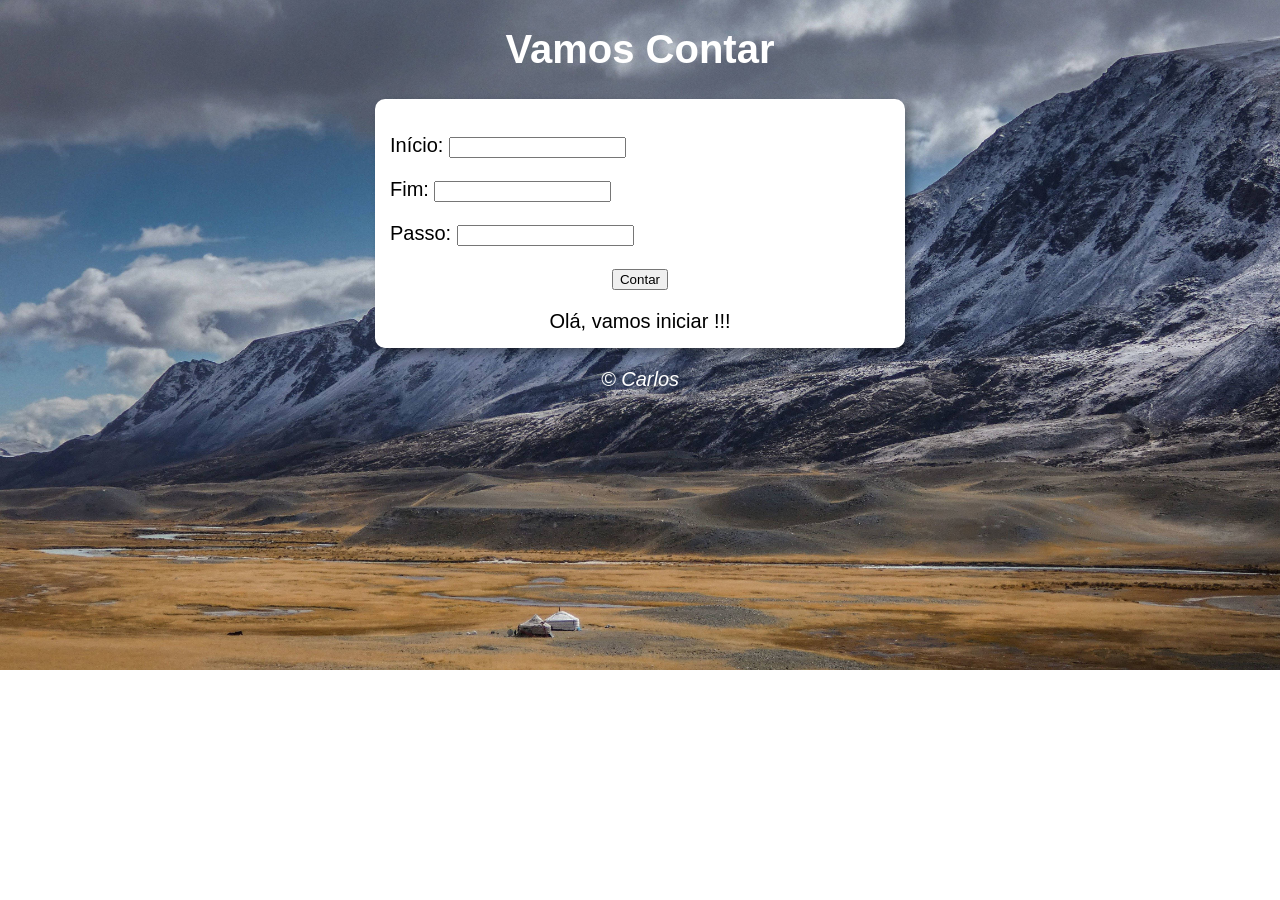
<file: index.html>
<!DOCTYPE html>
<html lang="pt-br">
<head>
    <meta charset="UTF-8">
    <meta http-equiv="X-UA-Compatible" content="IE=edge">
    <meta name="viewport" content="width=device-width, initial-scale=1.0">
    <link rel="stylesheet" href="style.css">
    <title>Contador</title>
</head>
<body>
    <header>
        <h1>Vamos Contar</h1>
    </header>
    <section>
        <div>
            <p>Início:
                <input type="number" name="inicio" id="inicio">
            </p>
            <p>Fim:
                <input type="number" name="fim" id="fim">
            </p>
            <p>Passo:
                <input type="number" name="passo" id="passo">
            </p>
            <p id="par">
                <input type="button" value="Contar" onclick="contar()" id="cont">
            </p>
        </div>
        <div id="res">
            Olá, vamos iniciar !!!
        </div>
    </section>
    <footer>
        <p>&copy; Carlos</p>
    </footer>
    <script src="script.js"></script>
</body>
</html>
</file>
<file: style.css>
body{
    background-image: url("terra.jpeg") ;
    background-repeat: no-repeat;
    background-size: cover;
    
    font: 15pt Arial;
    

}
header{
    color: white;
    text-align: center;
}
section{
    background-color: white;
    border-radius: 10px;
    padding: 15px;
    width: 500px;
    margin: auto;
    box-shadow: 5px 5px 10px rgba(0, 0, 0, 0.356);
}

footer{
    color: white;
    text-align: center;
    font-style: italic;
}
#par{
    text-align: center;
}

#res{
    text-align: center;
}
</file>
<file: estilo.css>
body{
    background-image: url("terra.jpeg") ;
    background-repeat: no-repeat;
    background-size: cover;
    
    font: 15pt Arial;
    

}
header{
    color: white;
    text-align: center;
}
section{
    background-color: white;
    border-radius: 10px;
    padding: 15px;
    width: 500px;
    margin: auto;
    box-shadow: 5px 5px 10px rgba(0, 0, 0, 0.356);
}

footer{
    color: white;
    text-align: center;
    font-style: italic;
}
#par{
    text-align: center;
}

#res{
    text-align: center;
}
</file>
